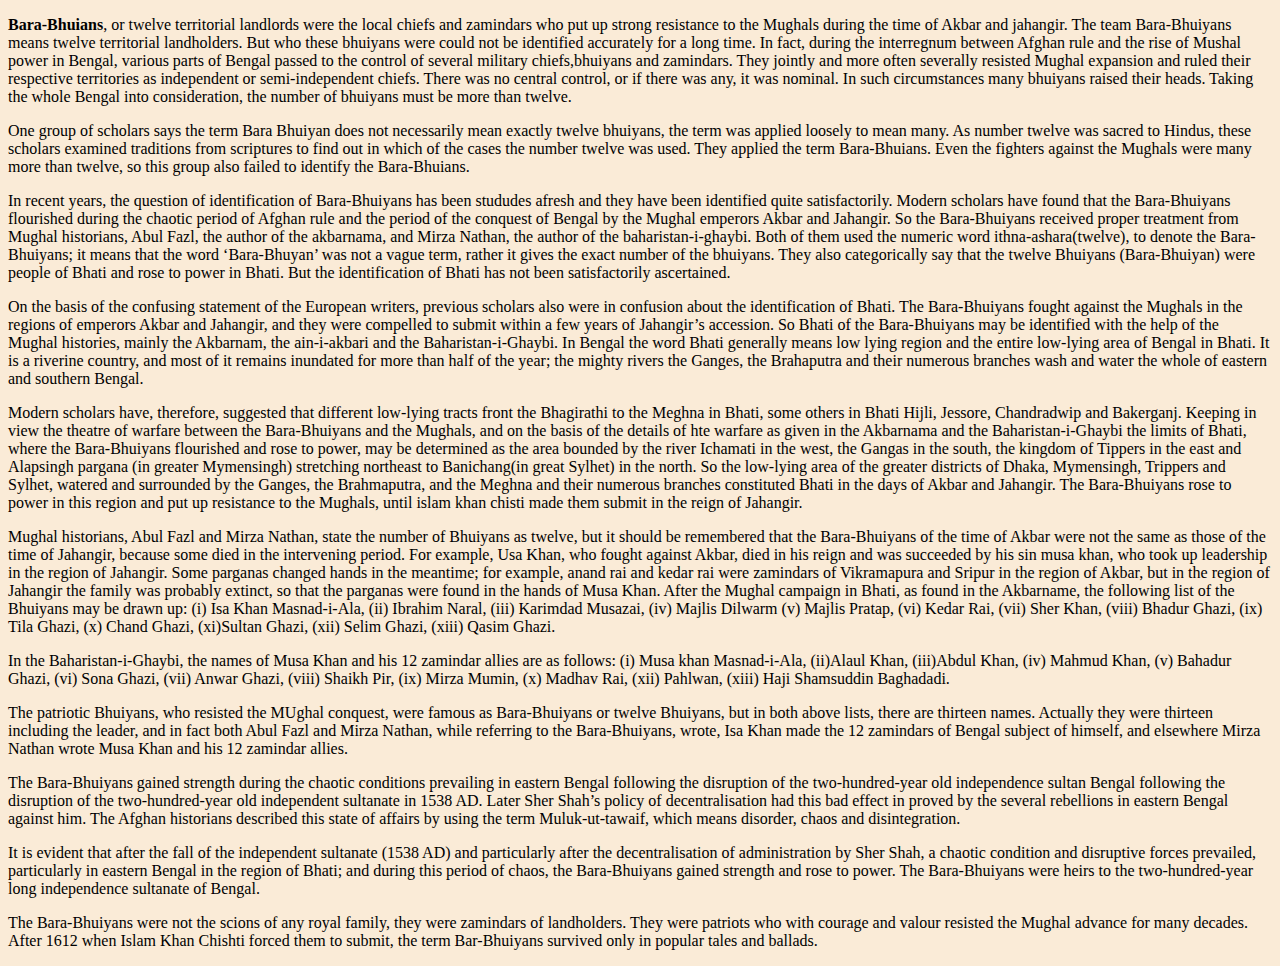
<file: project/html/bara-Bhuiyans.html>
<!DOCTYPE html>
<html lang="en">
<head>
    <meta charset="UTF-8">
    <meta http-equiv="X-UA-Compatible" content="IE=edge">
    <meta name="viewport" content="width=device-width, initial-scale=1.0">
    <title>Bara-Bhuiyans</title>
</head>
<body style="background-color: antiquewhite;">
    <p>
        <b>Bara-Bhuians</b>, or twelve territorial landlords were the local chiefs and zamindars who put up strong resistance to the
        Mughals during the time of Akbar and jahangir. The team Bara-Bhuiyans means twelve territorial landholders. But who
        these bhuiyans were could not be identified accurately for a long time. In fact, during the interregnum between Afghan
        rule and the rise of Mushal power in Bengal, various parts of Bengal passed to the control of several military
        chiefs,bhuiyans and zamindars. They jointly and more often severally resisted Mughal expansion and ruled their
        respective territories as independent or semi-independent chiefs. There was no central control, or if there was any, it
        was nominal. In such circumstances many bhuiyans raised their heads. Taking the whole Bengal into consideration, the
        number of bhuiyans must be more than twelve.
    </p>    
        
        
    <p>    
        One group of scholars says the term Bara Bhuiyan does not necessarily mean exactly twelve bhuiyans, the term was applied
        loosely to mean many. As number twelve was sacred to Hindus, these scholars examined traditions from scriptures to find
        out in which of the cases the number twelve was used. They applied the term Bara-Bhuians. Even the fighters against the
        Mughals were many more than twelve, so this group also failed to identify the Bara-Bhuians.
    </p>
        
    <p>    
        In recent years, the question of identification of Bara-Bhuiyans has been stududes afresh and they have been identified
        quite satisfactorily. Modern scholars have found that the Bara-Bhuiyans flourished during the chaotic period of Afghan
        rule and the period of the conquest of Bengal by the Mughal emperors Akbar and Jahangir. So the Bara-Bhuiyans received
        proper treatment from Mughal historians, Abul Fazl, the author of the akbarnama, and Mirza Nathan, the author of the
        baharistan-i-ghaybi. Both of them used the numeric word ithna-ashara(twelve), to denote the Bara-Bhuiyans; it means that
        the word ‘Bara-Bhuyan’ was not a vague term, rather it gives the exact number of the bhuiyans. They also categorically
        say that the twelve Bhuiyans (Bara-Bhuiyan) were people of Bhati and rose to power in Bhati. But the identification of
        Bhati has not been satisfactorily ascertained.
    </p>    
        
    <p>    
        On the basis of the confusing statement of the European writers, previous scholars also were in confusion about the
        identification of Bhati. The Bara-Bhuiyans fought against the Mughals in the regions of emperors Akbar and Jahangir, and
        they were compelled to submit within a few years of Jahangir’s accession. So Bhati of the Bara-Bhuiyans may be
        identified with the help of the Mughal histories, mainly the Akbarnam, the ain-i-akbari and the Baharistan-i-Ghaybi. In
        Bengal the word Bhati generally means low lying region and the entire low-lying area of Bengal in Bhati. It is a
        riverine country, and most of it remains inundated for more than half of the year; the mighty rivers the Ganges, the
        Brahaputra and their numerous branches wash and water the whole of eastern and southern Bengal.
    </p>    
        
    <p>    
        Modern scholars have, therefore, suggested that different low-lying tracts front the Bhagirathi to the Meghna in Bhati,
        some others in Bhati Hijli, Jessore, Chandradwip and Bakerganj. Keeping in view the theatre of warfare between the
        Bara-Bhuiyans and the Mughals, and on the basis of the details of hte warfare as given in the Akbarnama and the
        Baharistan-i-Ghaybi the limits of Bhati, where the Bara-Bhuiyans flourished and rose to power, may be determined as the
        area bounded by the river Ichamati in the west, the Gangas in the south, the kingdom of Tippers in the east and
        Alapsingh pargana (in greater Mymensingh) stretching northeast to Banichang(in great Sylhet) in the north. So the
        low-lying area of the greater districts of Dhaka, Mymensingh, Trippers and Sylhet, watered and surrounded by the Ganges,
        the Brahmaputra, and the Meghna and their numerous branches constituted Bhati in the days of Akbar and Jahangir. The
        Bara-Bhuiyans rose to power in this region and put up resistance to the Mughals, until islam khan chisti made them
        submit in the reign of Jahangir.
    </p>    
    <p>    
        Mughal historians, Abul Fazl and Mirza Nathan, state the number of Bhuiyans as twelve, but it should be remembered that
        the Bara-Bhuiyans of the time of Akbar were not the same as those of the time of Jahangir, because some died in the
        intervening period. For example, Usa Khan, who fought against Akbar, died in his reign and was succeeded by his sin musa
        khan, who took up leadership in the region of Jahangir. Some parganas changed hands in the meantime; for example, anand
        rai and kedar rai were zamindars of Vikramapura and Sripur in the region of Akbar, but in the region of Jahangir the
        family was probably extinct, so that the parganas were found in the hands of Musa Khan. After the Mughal campaign in
        Bhati, as found in the Akbarname, the following list of the Bhuiyans may be drawn up: (i) Isa Khan Masnad-i-Ala, (ii)
        Ibrahim Naral, (iii) Karimdad Musazai, (iv) Majlis Dilwarm (v) Majlis Pratap, (vi) Kedar Rai, (vii) Sher Khan, (viii)
        Bhadur Ghazi, (ix) Tila Ghazi, (x) Chand Ghazi, (xi)Sultan Ghazi, (xii) Selim Ghazi, (xiii) Qasim Ghazi.
    </p>    
        
     <p>   
        In the Baharistan-i-Ghaybi, the names of Musa Khan and his 12 zamindar allies are as follows: (i) Musa khan
        Masnad-i-Ala, (ii)Alaul Khan, (iii)Abdul Khan, (iv) Mahmud Khan, (v) Bahadur Ghazi, (vi) Sona Ghazi, (vii) Anwar Ghazi,
        (viii) Shaikh Pir, (ix) Mirza Mumin, (x) Madhav Rai, (xii) Pahlwan, (xiii) Haji Shamsuddin Baghadadi.
    </p>    
    <p>    
        The patriotic Bhuiyans, who resisted the MUghal conquest, were famous as Bara-Bhuiyans or twelve Bhuiyans, but in both
        above lists, there are thirteen names. Actually they were thirteen including the leader, and in fact both Abul Fazl and
        Mirza Nathan, while referring to the Bara-Bhuiyans, wrote, Isa Khan made the 12 zamindars of Bengal subject of himself,
        and elsewhere Mirza Nathan wrote Musa Khan and his 12 zamindar allies.
    </p>    
    <p>    
        The Bara-Bhuiyans gained strength during the chaotic conditions prevailing in eastern Bengal following the disruption of
        the two-hundred-year old independence sultan Bengal following the disruption of the two-hundred-year old independent
        sultanate in 1538 AD. Later Sher Shah’s policy of decentralisation had this bad effect in proved by the several
        rebellions in eastern Bengal against him. The Afghan historians described this state of affairs by using the term
        Muluk-ut-tawaif, which means disorder, chaos and disintegration.
    </p>    
    <p>    
        It is evident that after the fall of the independent sultanate (1538 AD) and particularly after the decentralisation of
        administration by Sher Shah, a chaotic condition and disruptive forces prevailed, particularly in eastern Bengal in the
        region of Bhati; and during this period of chaos, the Bara-Bhuiyans gained strength and rose to power. The Bara-Bhuiyans
        were heirs to the two-hundred-year long independence sultanate of Bengal.
    </p>
    <p>    
        The Bara-Bhuiyans were not the scions of any royal family, they were zamindars of landholders. They were patriots who
        with courage and valour resisted the Mughal advance for many decades. After 1612 when Islam Khan Chishti forced them to
        submit, the term Bar-Bhuiyans survived only in popular tales and ballads.

    </p>
</body>
</html>
</file>
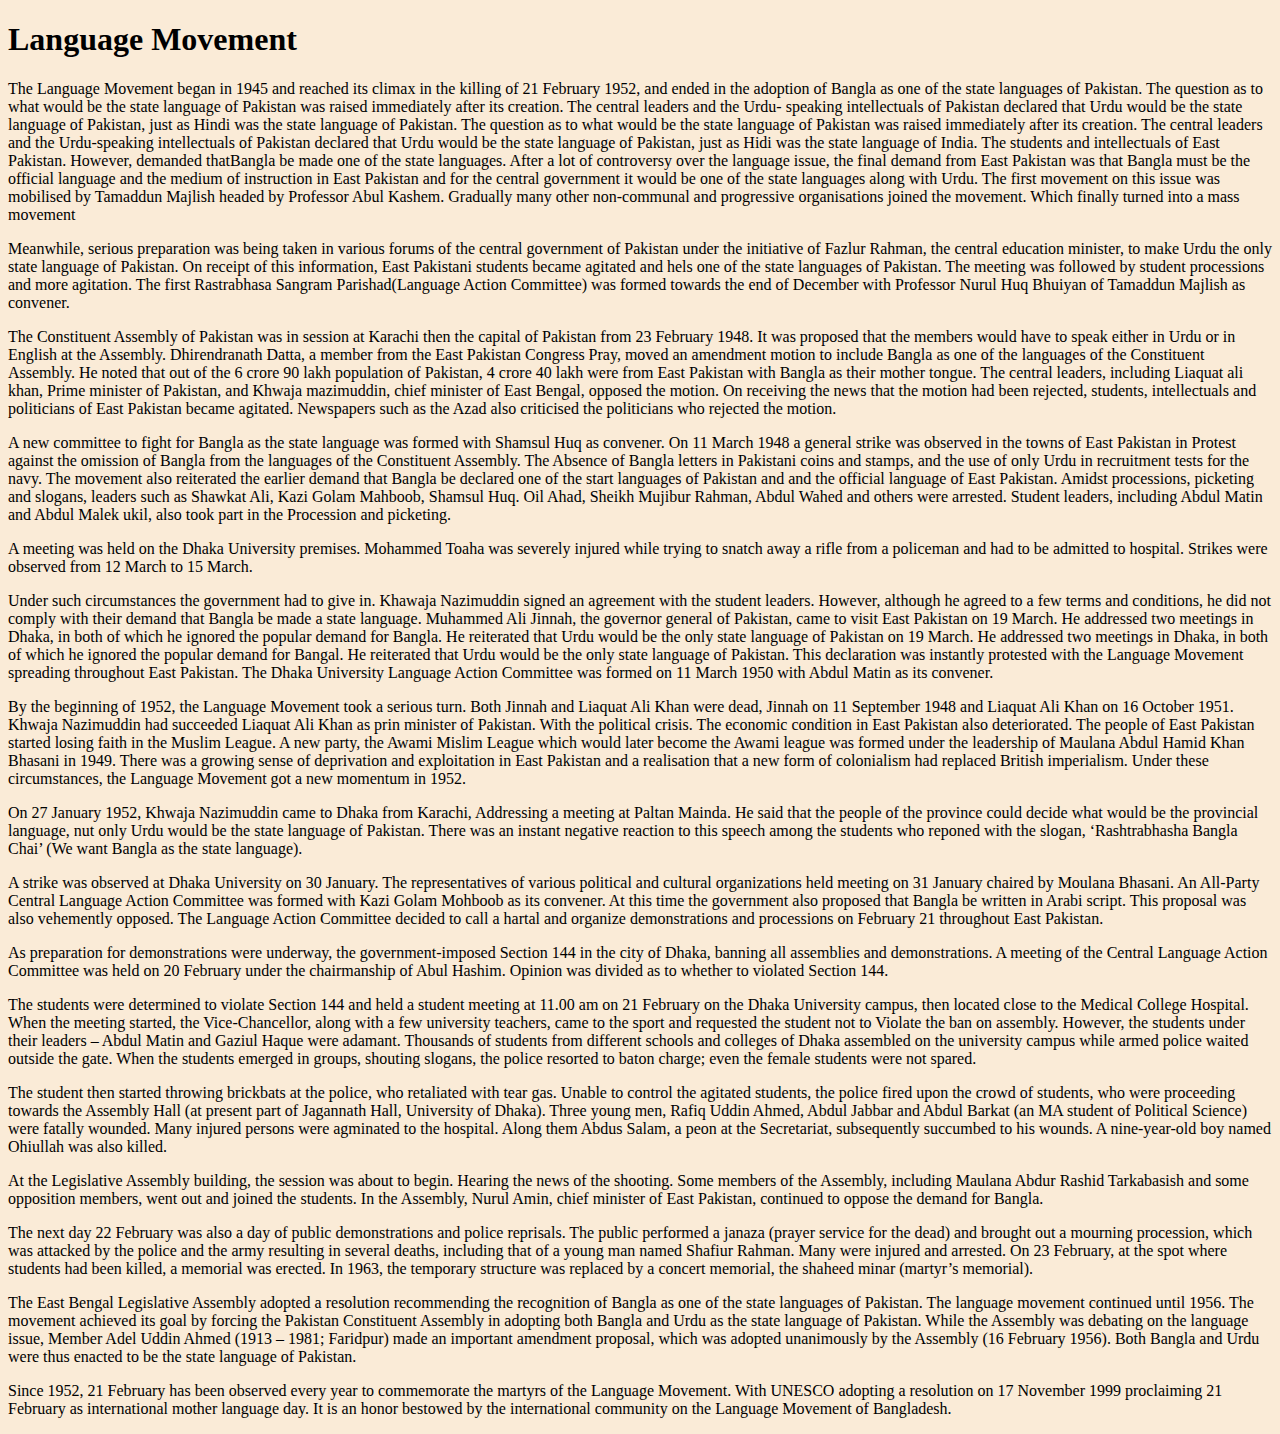
<file: project/html/Language Movement.html>
<!DOCTYPE html>
<html lang="en">
<head>
    <meta charset="UTF-8">
    <meta http-equiv="X-UA-Compatible" content="IE=edge">
    <meta name="viewport" content="width=device-width, initial-scale=1.0">
    <title>Language Movemant</title>
</head>
<body style="background-color: antiquewhite;">
    <h1>Language Movement</h1>
    <p>
        The Language Movement began in 1945 and reached its climax in the killing of 21 February 1952, and ended in the adoption
        of Bangla as one of the state languages of Pakistan. The question as to what would be the state language of Pakistan was
        raised immediately after its creation. The central leaders and the Urdu- speaking intellectuals of Pakistan declared
        that Urdu would be the state language of Pakistan, just as Hindi was the state language of Pakistan. The question as to
        what would be the state language of Pakistan was raised immediately after its creation. The central leaders and the
        Urdu-speaking intellectuals of Pakistan declared that Urdu would be the state language of Pakistan, just as Hidi was the
        state language of India. The students and intellectuals of East Pakistan. However, demanded thatBangla be made one of
        the state languages. After a lot of controversy over the language issue, the final demand from East Pakistan was that
        Bangla must be the official language and the medium of instruction in East Pakistan and for the central government it
        would be one of the state languages along with Urdu. The first movement on this issue was mobilised by Tamaddun Majlish
        headed by Professor Abul Kashem. Gradually many other non-communal and progressive organisations joined the movement.
        Which finally turned into a mass movement
    </p>
    <p>
        Meanwhile, serious preparation was being taken in various forums of the central government of Pakistan under the
        initiative of Fazlur Rahman, the central education minister, to make Urdu the only state language of Pakistan. On
        receipt of this information, East Pakistani students became agitated and hels one of the state languages of Pakistan.
        The meeting was followed by student processions and more agitation. The first Rastrabhasa Sangram Parishad(Language
        Action Committee) was formed towards the end of December with Professor Nurul Huq Bhuiyan of Tamaddun Majlish as
        convener.
    </p>
    <p>
        The Constituent Assembly of Pakistan was in session at Karachi then the capital of Pakistan from 23 February 1948. It
        was proposed that the members would have to speak either in Urdu or in English at the Assembly. Dhirendranath Datta, a
        member from the East Pakistan Congress Pray, moved an amendment motion to include Bangla as one of the languages of the
        Constituent Assembly. He noted that out of the 6 crore 90 lakh population of Pakistan, 4 crore 40 lakh were from East
        Pakistan with Bangla as their mother tongue. The central leaders, including Liaquat ali khan, Prime minister of
        Pakistan, and Khwaja mazimuddin, chief minister of East Bengal, opposed the motion. On receiving the news that the
        motion had been rejected, students, intellectuals and politicians of East Pakistan became agitated. Newspapers such as
        the Azad also criticised the politicians who rejected the motion.
    </p>
    <p>
        A new committee to fight for Bangla as the state language was formed with Shamsul Huq as convener. On 11 March 1948 a
        general strike was observed in the towns of East Pakistan in Protest against the omission of Bangla from the languages
        of the Constituent Assembly. The
        Absence of Bangla letters in Pakistani coins and stamps, and the use of only Urdu in recruitment tests for the navy. The
        movement also reiterated the earlier demand that Bangla be declared one of the start languages of Pakistan and and the
        official language of East Pakistan. Amidst processions, picketing and slogans, leaders such as Shawkat Ali, Kazi Golam
        Mahboob, Shamsul Huq. Oil Ahad, Sheikh Mujibur Rahman, Abdul Wahed and others were arrested. Student leaders, including
        Abdul Matin and Abdul Malek ukil, also took part in the Procession and picketing.
    </p>
    <p>
        A meeting was held on the Dhaka University premises. Mohammed Toaha was severely injured while trying to snatch away a
        rifle from a policeman and had to be admitted to hospital. Strikes were observed from 12 March to 15 March.
    </p>
    <p>
        Under such circumstances the government had to give in. Khawaja Nazimuddin signed an agreement with the student leaders.
        However, although he agreed to a few terms and conditions, he did not comply with their demand that Bangla be made a
        state language. Muhammed Ali Jinnah, the governor general of Pakistan, came to visit East Pakistan on 19 March. He
        addressed two meetings in Dhaka, in both of which he ignored the popular demand for Bangla. He reiterated that Urdu
        would be the only state language of Pakistan on 19 March. He addressed two meetings in Dhaka, in both of which he
        ignored the popular demand for Bangal. He reiterated that Urdu would be the only state language of Pakistan. This
        declaration was instantly protested with the Language Movement spreading throughout East Pakistan. The Dhaka University
        Language Action Committee was formed on 11 March 1950 with Abdul Matin as its convener.
    </p>
    <p>
        By the beginning of 1952, the Language Movement took a serious turn. Both Jinnah and Liaquat Ali Khan were dead, Jinnah
        on 11 September 1948 and Liaquat Ali Khan on 16 October 1951. Khwaja Nazimuddin had succeeded Liaquat Ali Khan as prin
        minister of Pakistan. With the political crisis. The economic condition in East Pakistan also deteriorated. The people
        of East Pakistan started losing faith in the Muslim League. A new party, the Awami Mislim League which would later
        become the Awami league was formed under the leadership of Maulana Abdul Hamid Khan Bhasani in 1949. There was a growing
        sense of deprivation and exploitation in East Pakistan and a realisation that a new form of colonialism had replaced
        British imperialism. Under these circumstances, the Language Movement got a new momentum in 1952.
    </p>
    <p>
        On 27 January 1952, Khwaja Nazimuddin came to Dhaka from Karachi, Addressing a meeting at Paltan Mainda. He said that
        the people of the province could decide what would be the provincial language, nut only Urdu would be the state language
        of Pakistan. There was an instant negative reaction to this speech among the students who reponed with the slogan,
        ‘Rashtrabhasha Bangla Chai’ (We want Bangla as the state language).
    </p>
    <p>
        A strike was observed at Dhaka University on 30 January. The representatives of various political and cultural
        organizations held meeting on 31 January chaired by Moulana Bhasani. An All-Party Central Language Action Committee was
        formed with Kazi Golam Mohboob as its convener. At this time the government also proposed that Bangla be written in
        Arabi script. This proposal was also vehemently opposed. The Language Action Committee decided to call a hartal and
        organize demonstrations and processions on February 21 throughout East Pakistan.
    </p>
    <p>
        As preparation for demonstrations were underway, the government-imposed Section 144 in the city of Dhaka, banning all
        assemblies and demonstrations. A meeting of the Central Language Action Committee was held on 20 February under the
        chairmanship of Abul Hashim. Opinion was divided as to whether to violated Section 144.
    </p>
    <p>
        The students were determined to violate Section 144 and held a student meeting at 11.00 am on 21 February on the Dhaka
        University campus, then located close to the Medical College Hospital. When the meeting started, the Vice-Chancellor,
        along with a few university teachers, came to the sport and requested the student not to Violate the ban on assembly.
        However, the students under their leaders – Abdul Matin and Gaziul Haque were adamant. Thousands of students from
        different schools and colleges of Dhaka assembled on the university campus while armed police waited outside the gate.
        When the students emerged in groups, shouting slogans, the police resorted to baton charge; even the female students
        were not spared.
    </p>
    <p>
        The student then started throwing brickbats at the police, who retaliated with tear gas. Unable to control the agitated
        students, the police fired upon the crowd of students, who were proceeding towards the Assembly Hall (at present part of
        Jagannath Hall, University of Dhaka). Three young men, Rafiq Uddin Ahmed, Abdul Jabbar and Abdul Barkat (an MA student
        of Political Science) were fatally wounded. Many injured persons were agminated to the hospital. Along them Abdus Salam,
        a peon at the Secretariat, subsequently succumbed to his wounds. A nine-year-old boy named Ohiullah was also killed.
    </p>
    <p>
        At the Legislative Assembly building, the session was about to begin. Hearing the news of the shooting. Some members of
        the Assembly, including Maulana Abdur Rashid Tarkabasish and some opposition members, went out and joined the students.
        In the Assembly, Nurul Amin, chief minister of East Pakistan, continued to oppose the demand for Bangla.
    </p>
    <p>
        The next day 22 February was also a day of public demonstrations and police reprisals. The public performed a janaza
        (prayer service for the dead) and brought out a mourning procession, which was attacked by the police and the army
        resulting in several deaths, including that of a young man named Shafiur Rahman. Many were injured and arrested. On 23
        February, at the spot where students had been killed, a memorial was erected. In 1963, the temporary structure was
        replaced by a concert memorial, the shaheed minar (martyr’s memorial).
    </p>
    <p>
        The East Bengal Legislative Assembly adopted a resolution recommending the recognition of Bangla as one of the state
        languages of Pakistan. The language movement continued until 1956. The movement achieved its goal by forcing the
        Pakistan Constituent Assembly in adopting both Bangla and Urdu as the state language of Pakistan. While the Assembly was
        debating on the language issue, Member Adel Uddin Ahmed (1913 – 1981; Faridpur) made an important amendment proposal,
        which was adopted unanimously by the Assembly (16 February 1956). Both Bangla and Urdu were thus enacted to be the state
        language of Pakistan.
    </p>
    <p>
        Since 1952, 21 February has been observed every year to commemorate the martyrs of the Language Movement. With UNESCO
        adopting a resolution on 17 November 1999 proclaiming 21 February as international mother language day. It is an honor
        bestowed by the international community on the Language Movement of Bangladesh.
    </p>
</body>
</html>
</file>
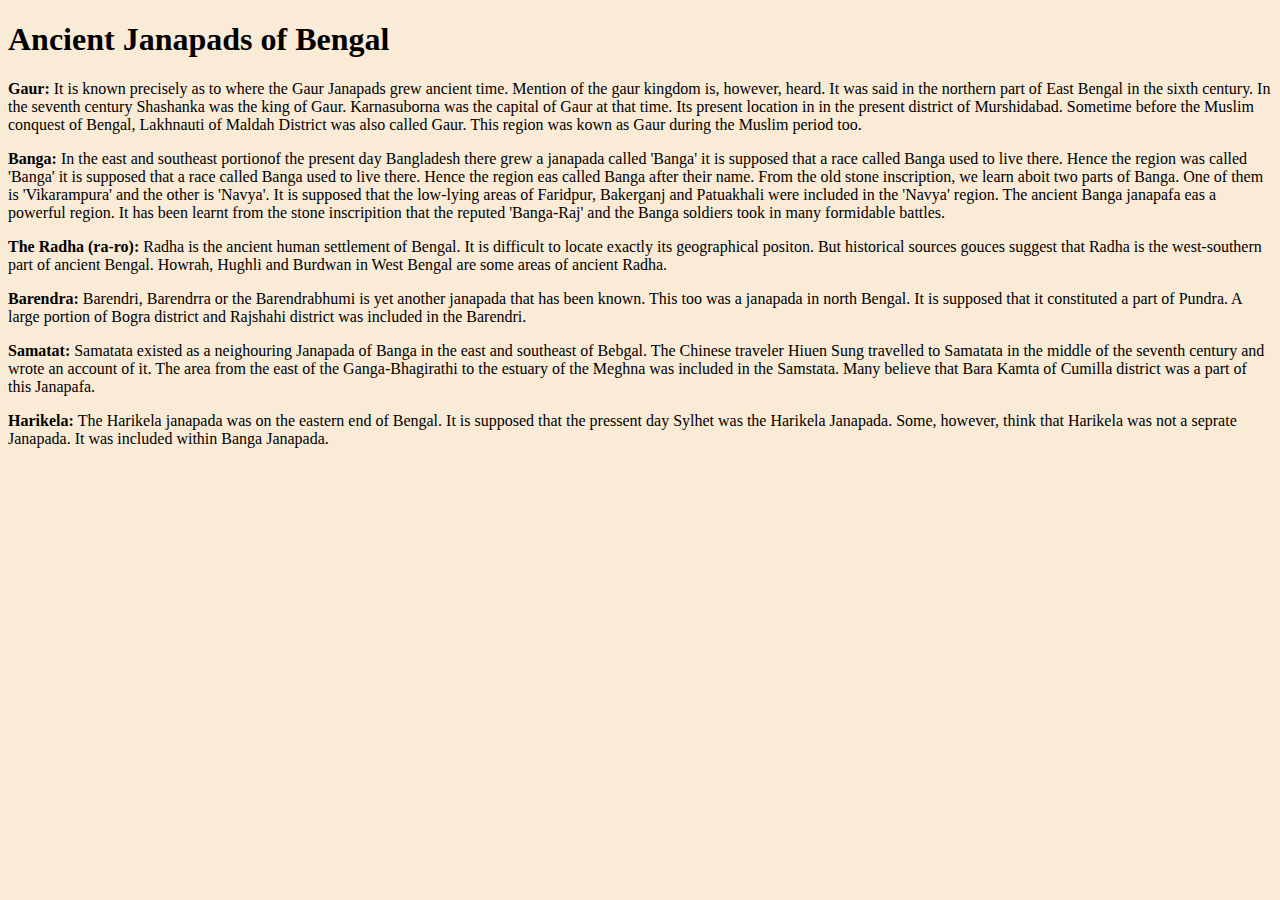
<file: project/html/Political Geography.html>
<!DOCTYPE html>
<html lang="en">
<head>
    <meta charset="UTF-8">
    <meta http-equiv="X-UA-Compatible" content="IE=edge">
    <meta name="viewport" content="width=device-width, initial-scale=1.0">
    <title>Anciant Janapads of Bengladesh</title>
</head>
<body style="background-color: antiquewhite;">
    <h1>Ancient Janapads of Bengal</h1>
    <p><b>Gaur: </b> It is known precisely as to where the Gaur Janapads grew ancient time. Mention of the gaur kingdom is, however, heard. It was said in the northern part of East Bengal in the sixth century. In the seventh century Shashanka was the king of Gaur. Karnasuborna was the capital of Gaur at that time. Its present location in in the present district of Murshidabad. Sometime before the Muslim conquest of Bengal, Lakhnauti of Maldah District was also called Gaur. This region was kown as Gaur during the Muslim period too.</p>
    <p><b>Banga: </b>In the east and southeast portionof the present day Bangladesh there grew a janapada called 'Banga' it is supposed that a race called Banga used to live there. Hence the region was called 'Banga' it is supposed that a race called Banga used to live there. Hence the region eas called Banga after their name. From the old stone inscription, we learn aboit two parts of Banga. One of them is 'Vikarampura' and the other is 'Navya'. It is supposed that the low-lying areas of Faridpur, Bakerganj and Patuakhali were included in the 'Navya' region. The ancient Banga janapafa eas a powerful region. It has been learnt from the stone inscripition that the reputed 'Banga-Raj' and the Banga soldiers took in many formidable battles.</p>
    <p><b>The Radha (ra-ro): </b>Radha is the ancient human settlement of Bengal. It is difficult to locate exactly its geographical positon. But historical sources gouces suggest that Radha is the west-southern part of ancient Bengal. Howrah, Hughli and Burdwan in West Bengal are some areas of ancient Radha.</p>
    <p><b>Barendra: </b>Barendri, Barendrra or the Barendrabhumi is yet another janapada that has been known. This too was a janapada in north Bengal. It is supposed that it constituted a part of Pundra. A large portion of Bogra district and Rajshahi district was included in the Barendri.</p>
    <p><b>Samatat: </b>Samatata existed as a neighouring Janapada of Banga in the east and southeast of Bebgal. The Chinese traveler Hiuen Sung travelled to Samatata in the middle of the seventh century and wrote an account of it. The area from the east of the Ganga-Bhagirathi to the estuary of the Meghna was included in the Samstata. Many believe that Bara Kamta of Cumilla district was a part of this Janapafa.</p>
    <p><b>Harikela: </b>The Harikela janapada was on the eastern end of Bengal. It is supposed that the pressent day Sylhet was the Harikela Janapada. Some, however, think that Harikela was not a seprate Janapada. It was included within Banga Janapada.</p>
</body>
</html>
</file>
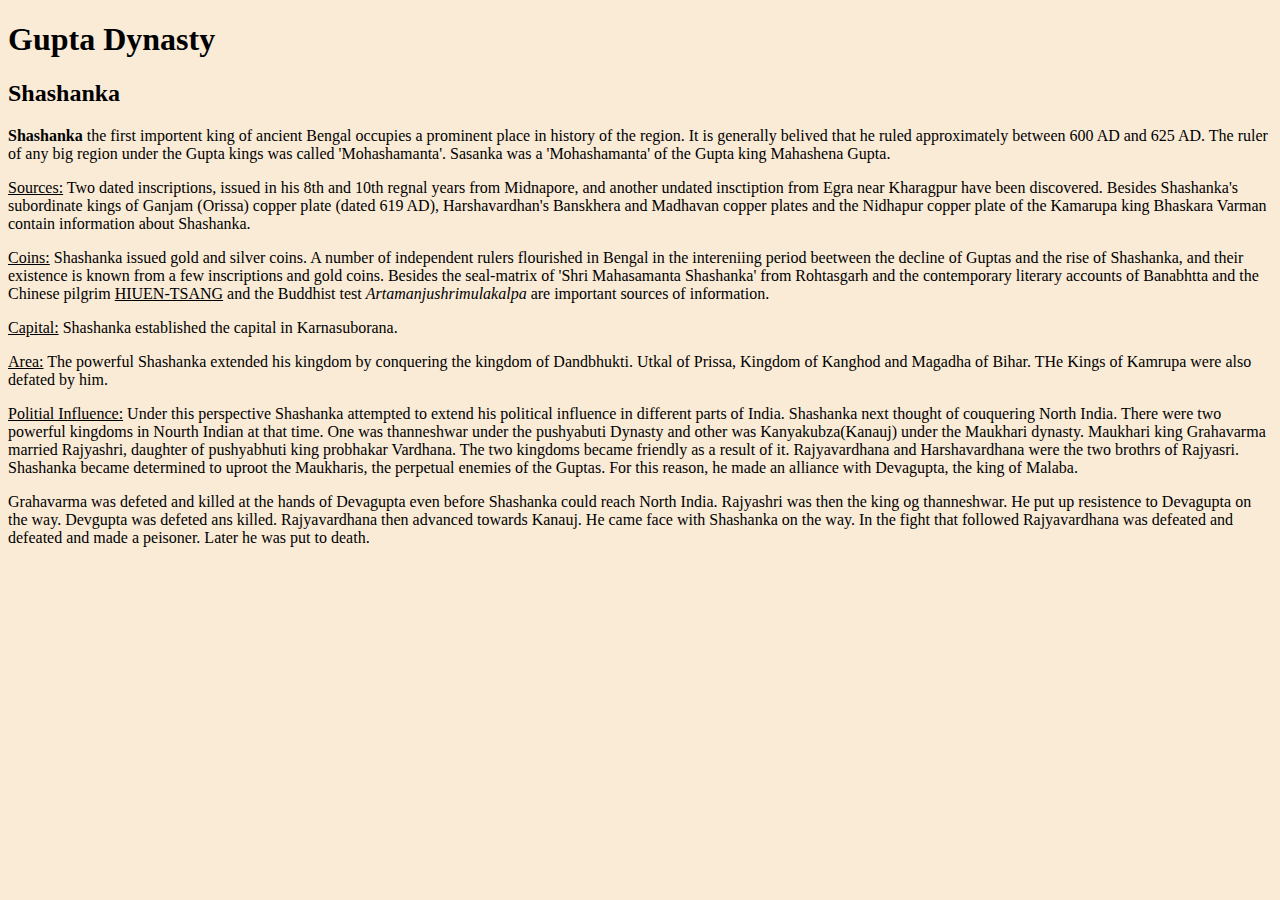
<file: project/html/shashanka.html>
<!DOCTYPE html>
<html lang="en">
<head>
    <meta charset="UTF-8">
    <meta http-equiv="X-UA-Compatible" content="IE=edge">
    <meta name="viewport" content="width=device-width, initial-scale=1.0">
    <title>Shashanka</title>
</head>
<body style="background-color: antiquewhite;">
    <h1>Gupta Dynasty</h1>
    <h2>Shashanka</h2>
    <p><b>Shashanka </b>the first importent king of ancient Bengal occupies a prominent place in history of the region. It is generally belived that he ruled approximately between 600 AD and 625 AD. The ruler of any big region under the Gupta kings was called 'Mohashamanta'. Sasanka was a 'Mohashamanta' of the Gupta king Mahashena Gupta.</p>
    <p><u>Sources:</u> Two dated inscriptions, issued in his 8th and 10th regnal years from Midnapore, and another undated insctiption from Egra near Kharagpur have been discovered. Besides Shashanka's subordinate kings of Ganjam (Orissa) copper plate (dated 619 AD), Harshavardhan's Banskhera and Madhavan copper plates and the Nidhapur copper plate of the Kamarupa king Bhaskara Varman contain information about Shashanka.</p>
    <p><u>Coins:</u> Shashanka issued gold and silver coins. A number of independent rulers flourished in Bengal in the intereniing period beetween the decline of Guptas and the rise of Shashanka, and their existence is known from a few inscriptions and gold coins. Besides the seal-matrix of 'Shri Mahasamanta Shashanka' from Rohtasgarh and the contemporary literary accounts of Banabhtta and the Chinese pilgrim <u>HIUEN-TSANG</u> and the Buddhist test <em>Artamanjushrimulakalpa</em> are important sources of information.</p>
    <p><u>Capital:</u> Shashanka established the capital in Karnasuborana.</p>
    <p><u>Area:</u> The powerful Shashanka extended his kingdom by conquering the kingdom of Dandbhukti. Utkal of Prissa, Kingdom of Kanghod and Magadha of Bihar. THe Kings of Kamrupa were also defated by him.</p>
    <p><u>Politial Influence:</u> Under this perspective Shashanka attempted to extend his political influence in different parts of India. Shashanka next thought of couquering North India. There were two powerful kingdoms in Nourth Indian at that time. One was thanneshwar under the pushyabuti  Dynasty and other was Kanyakubza(Kanauj) under the Maukhari dynasty. Maukhari king Grahavarma married Rajyashri, daughter of pushyabhuti king probhakar Vardhana. The two kingdoms became friendly as a result of it. Rajyavardhana and Harshavardhana were the two brothrs of Rajyasri. Shashanka became determined to uproot the Maukharis, the perpetual enemies of the Guptas. For this reason, he made an alliance with Devagupta, the king of Malaba.</p>
    <p>Grahavarma was defeted and killed at the hands of Devagupta even before Shashanka could reach North India. Rajyashri was then the king og thanneshwar. He put up resistence to Devagupta on the way. Devgupta was defeted ans killed. Rajyavardhana then advanced towards Kanauj. He came face with Shashanka on the way. In the fight that followed Rajyavardhana was defeated and defeated and made a peisoner. Later he was put to death. </p>

</body>
</html>
</file>
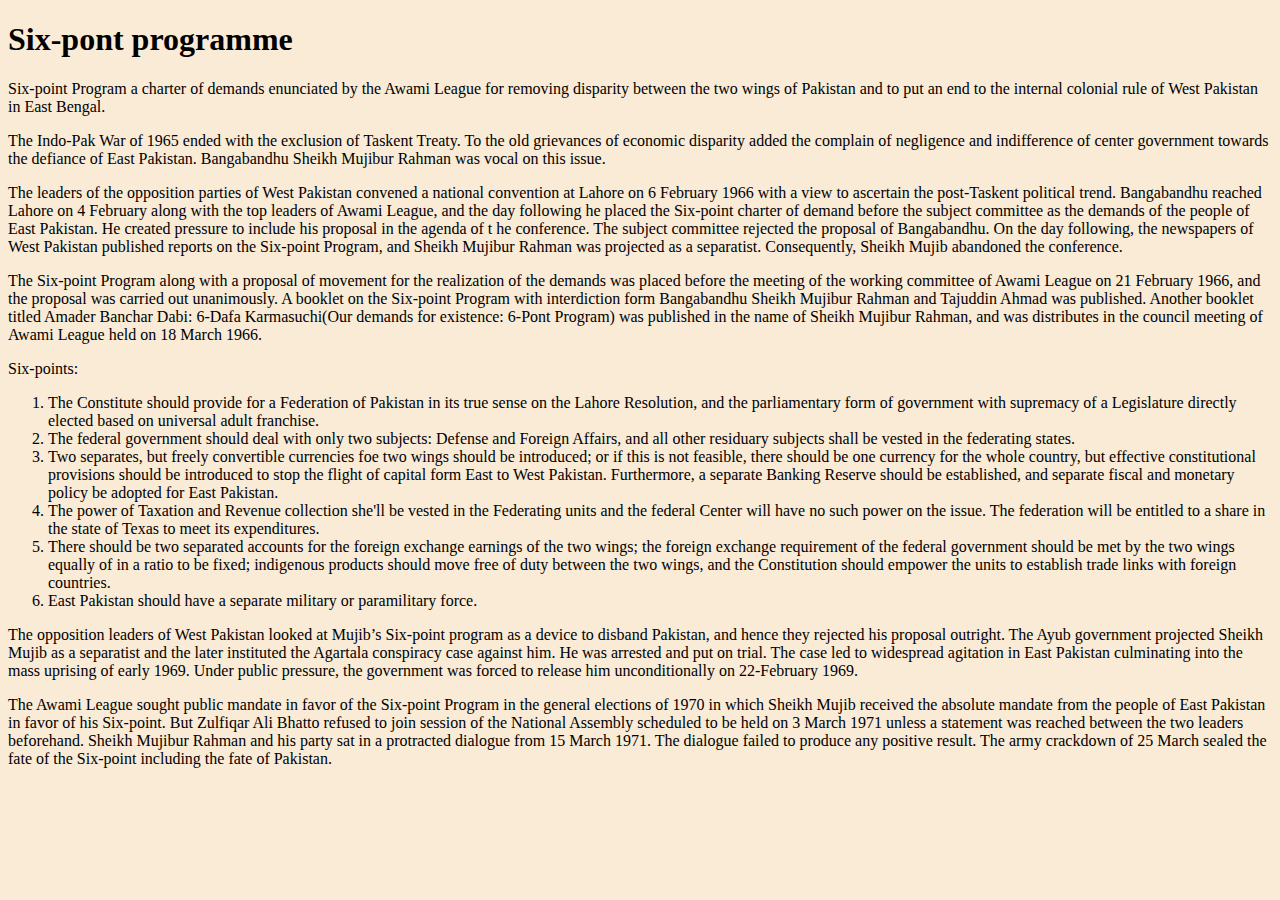
<file: project/html/six-point progran.html>
<!DOCTYPE html>
<html lang="en">
<head>
    <meta charset="UTF-8">
    <meta http-equiv="X-UA-Compatible" content="IE=edge">
    <meta name="viewport" content="width=device-width, initial-scale=1.0">
    <title>Six-point programme</title>
</head>
<body style="background-color: antiquewhite;">
    <h1>Six-pont programme</h1>
    <p>
        Six-point Program a charter of demands enunciated by the Awami League for removing disparity between the two wings of
        Pakistan and to put an end to the internal colonial rule of West Pakistan in East Bengal.
    </p>
    <p>
        The Indo-Pak War of 1965 ended with the exclusion of Taskent Treaty. To the old grievances of economic disparity added
        the complain of negligence and indifference of center government towards the defiance of East Pakistan. Bangabandhu
        Sheikh Mujibur Rahman was vocal on this issue.
    </p>
    <p>
        The leaders of the opposition parties of West Pakistan convened a national convention at Lahore on 6 February 1966 with
        a view to ascertain the post-Taskent political trend. Bangabandhu reached Lahore on 4 February along with the top
        leaders of Awami League, and the day following he placed the Six-point charter of demand before the subject committee as
        the demands of the people of East Pakistan. He created pressure to include his proposal in the agenda of t he
        conference. The subject committee rejected the proposal of Bangabandhu. On the day following, the newspapers of West
        Pakistan published reports on the Six-point Program, and Sheikh Mujibur Rahman was projected as a separatist.
        Consequently, Sheikh Mujib abandoned the conference.
    </p>
    <p>
        The Six-point Program along with a proposal of movement for the realization of the demands was placed before the meeting
        of the working committee of Awami League on 21 February 1966, and the proposal was carried out unanimously. A booklet on
        the Six-point Program with interdiction form Bangabandhu Sheikh Mujibur Rahman and Tajuddin Ahmad was published. Another
        booklet titled Amader Banchar Dabi: 6-Dafa Karmasuchi(Our demands for existence: 6-Pont Program) was published in the
        name of Sheikh Mujibur Rahman, and was distributes in the council meeting of Awami League held on 18 March 1966.
    </p>
    <p>
        Six-points:
        <ol>
            <li>
                The Constitute should provide for a Federation of Pakistan in its true sense on the Lahore Resolution, and the
                parliamentary form of government with supremacy of a Legislature directly elected based on universal adult franchise.
            </li>
            <li>
                The federal government should deal with only two subjects: Defense and Foreign Affairs, and all other residuary
                subjects shall be vested in the federating states.
            </li>
            <li>
                Two separates, but freely convertible currencies foe two wings should be introduced; or if this is not feasible,
                there should be one currency for the whole country, but effective constitutional provisions should be introduced to stop
                the flight of capital form East to West Pakistan. Furthermore, a separate Banking Reserve should be established, and
                separate fiscal and monetary policy be adopted for East Pakistan.
            </li>
            <li>
                The power of Taxation and Revenue collection she'll be vested in the Federating units and the federal Center will
                have no such power on the issue. The federation will be entitled to a share in the state of Texas to meet its
                expenditures.
            </li>
            <li>
                There should be two separated accounts for the foreign exchange earnings of the two wings; the foreign exchange
                requirement of the federal government should be met by the two wings equally of in a ratio to be fixed; indigenous
                products should move free of duty between the two wings, and the Constitution should empower the units to establish
                trade links with foreign countries.
            </li>
            <li>
                East Pakistan should have a separate military or paramilitary force.
            </li>
        </ol>
    </p>
    <p>
        The opposition leaders of West Pakistan looked at Mujib’s Six-point program as a device to disband Pakistan, and hence
        they rejected his proposal outright. The Ayub government projected Sheikh Mujib as a separatist and the later instituted
        the Agartala conspiracy case against him. He was arrested and put on trial. The case led to widespread agitation in East
        Pakistan culminating into the mass uprising of early 1969. Under public pressure, the government was forced to release
        him unconditionally on 22-February 1969.
    </p>
    <p>
        The Awami League sought public mandate in favor of the Six-point Program in the general elections of 1970 in which
        Sheikh Mujib received the absolute mandate from the people of East Pakistan in favor of his Six-point. But Zulfiqar Ali
        Bhatto refused to join session of the National Assembly scheduled to be held on 3 March 1971 unless a statement was
        reached between the two leaders beforehand. Sheikh Mujibur Rahman and his party sat in a protracted dialogue from 15
        March 1971. The dialogue failed to produce any positive result. The army crackdown of 25 March sealed the fate of the
        Six-point including the fate of Pakistan.

    </p>
</body>
</html>
</file>
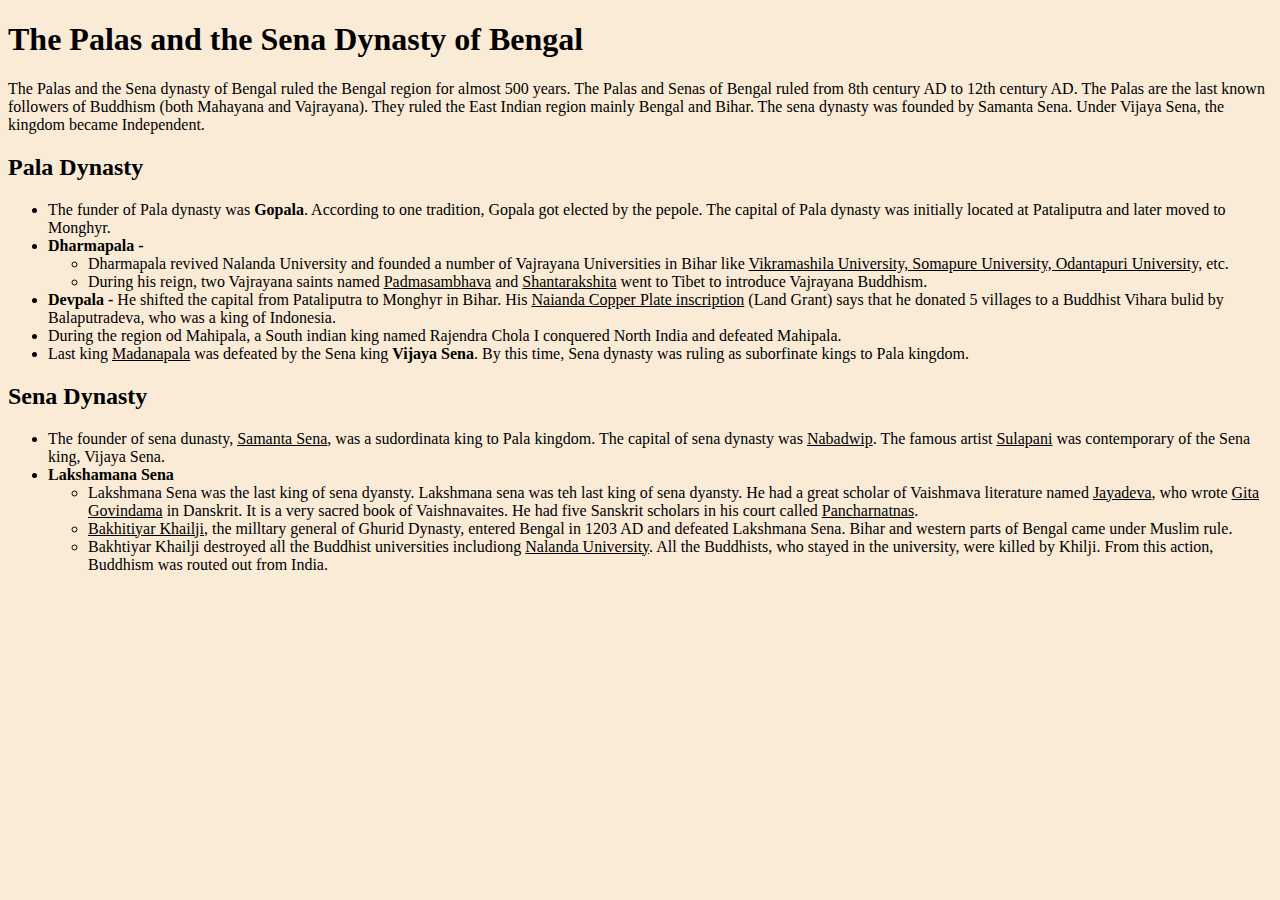
<file: project/html/The Palas and the Senas.html>
<!DOCTYPE html>
<html lang="en">
<head>
    <meta charset="UTF-8">
    <meta http-equiv="X-UA-Compatible" content="IE=edge">
    <meta name="viewport" content="width=device-width, initial-scale=1.0">
    <title>The Palas and the Senas</title>
</head>
<body style="background-color: antiquewhite;">
    <h1>The Palas and the Sena Dynasty of Bengal</h1>
    <p>The Palas and the Sena dynasty of Bengal ruled the Bengal region for almost 500 years. The Palas and Senas of
    Bengal ruled from 8th century AD to 12th century AD. The Palas are the last known followers of Buddhism (both Mahayana and Vajrayana). They ruled the East Indian region mainly Bengal and Bihar. The sena dynasty was founded by Samanta Sena. Under Vijaya Sena, the kingdom became Independent.
    </p>
    <h2>Pala Dynasty</h2>
    <ul>
        <li>
            The funder of Pala dynasty was <b>Gopala</b>. According to one tradition, Gopala got elected by the pepole. The capital of Pala dynasty was initially located at Pataliputra and later moved to Monghyr.
        </li>
        <li><b>Dharmapala -</b>
            <ul>
                <li>
                    Dharmapala revived Nalanda University and founded a number of Vajrayana Universities in Bihar like <u>Vikramashila University, Somapure University, Odantapuri University,</u> etc.
                </li>
                <li>
                    During his reign, two Vajrayana saints named <u>Padmasambhava</u> and <u>Shantarakshita</u> went to Tibet to introduce Vajrayana Buddhism.
                </li>
            </ul>
        </li>
        <li>
            <b>Devpala - </b>He shifted the capital from Pataliputra to Monghyr in Bihar. His <u>Naianda Copper Plate inscription</u> (Land Grant) says that he donated 5 villages to a Buddhist Vihara bulid by Balaputradeva, who was a king of Indonesia.
        </li>
        <li>
            During the region od Mahipala, a South indian king named Rajendra Chola I conquered North India and defeated Mahipala.
        </li>
        <li>
            Last king <u>Madanapala</u> was defeated by the Sena king <b>Vijaya Sena</b>. By this time, Sena dynasty was ruling as suborfinate kings to Pala kingdom.
        </li>
    </ul>
    <h2>Sena Dynasty</h2>
    <ul>
        <li>
            The founder of sena dunasty, <u>Samanta Sena</u>, was a sudordinata king to Pala kingdom. The capital of sena dynasty was <u>Nabadwip</u>. The famous artist <u>Sulapani</u> was contemporary of the Sena king, Vijaya Sena.
        </li>
        <li>
            <b>Lakshamana Sena</b>
            <ul>
                <li>
                    Lakshmana Sena was the last king of sena dyansty. Lakshmana sena was teh last king of sena dyansty. He had a great scholar of Vaishmava literature named <u>Jayadeva</u>, who wrote <u>Gita Govindama</u> in Danskrit. It is a very sacred book of Vaishnavaites. He had five Sanskrit scholars in his court called <u>Pancharnatnas</u>.
                </li>
                <li>
                    <u>Bakhitiyar Khailji</u>, the milltary general of Ghurid Dynasty, entered Bengal in 1203 AD and defeated Lakshmana Sena. Bihar and western parts of Bengal came under Muslim rule.
                </li>
                <li>
                    Bakhtiyar Khailji destroyed all the Buddhist universities includiong <u>Nalanda University</u>. All the Buddhists, who stayed in the university, were killed by Khilji. From this action, Buddhism was routed out from India.
                </li>
            </ul>
        </li>
    </ul>
</body>
</html>
</file>
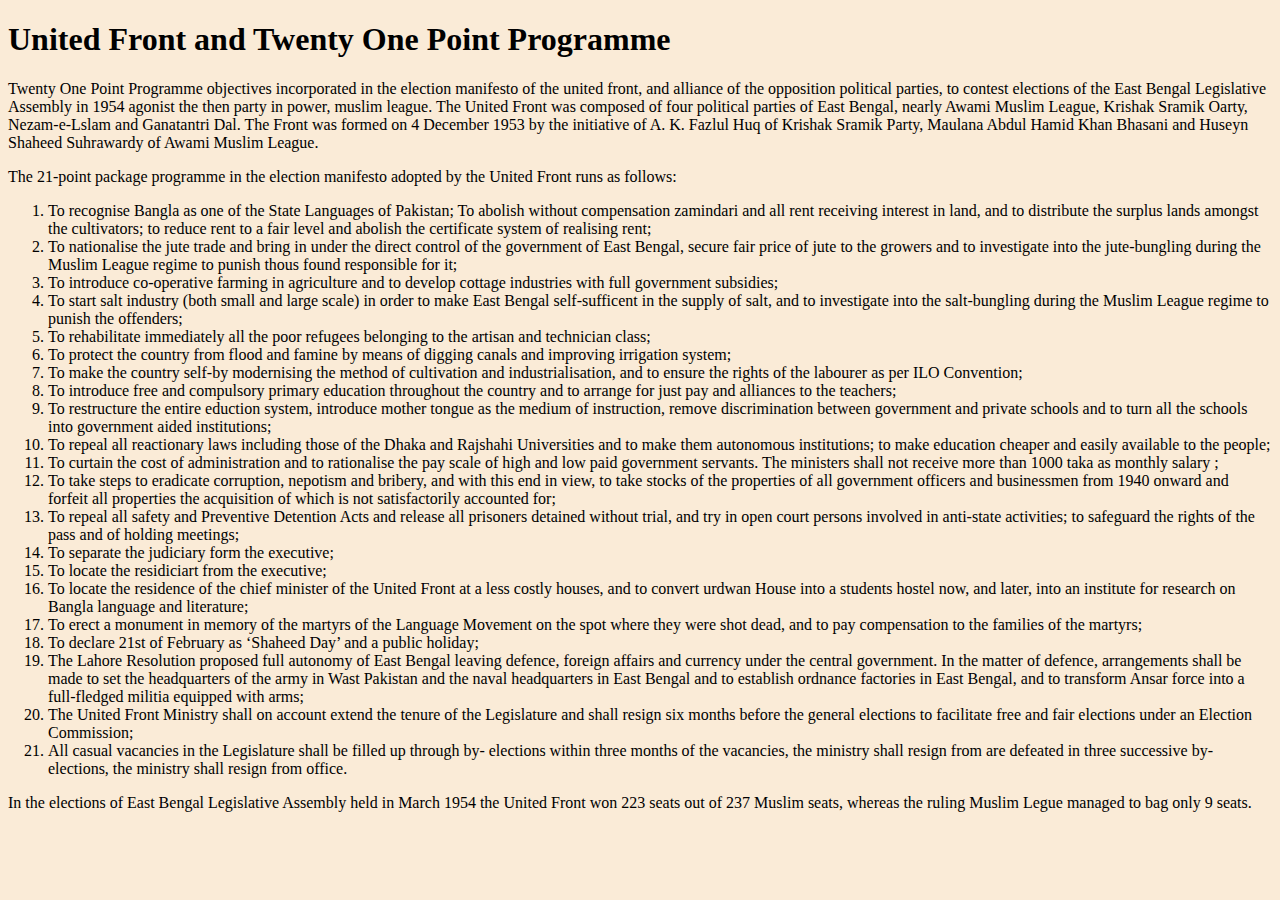
<file: project/html/united front & twenty one point programme.html>
<!DOCTYPE html>
<html lang="en">
<head>
    <meta charset="UTF-8">
    <meta http-equiv="X-UA-Compatible" content="IE=edge">
    <meta name="viewport" content="width=device-width, initial-scale=1.0">
    <title>united front & twenty one point programme</title>
</head>
<body style="background-color: antiquewhite;">
    <h1>United Front and Twenty One Point Programme</h1>
    <p>
        Twenty One Point Programme objectives incorporated in the election manifesto of the united front, and alliance of the
        opposition political parties, to contest elections of the East Bengal Legislative Assembly in 1954 agonist the then
        party in power, muslim league. The United Front was composed of four political parties of East Bengal, nearly Awami
        Muslim League, Krishak Sramik Oarty, Nezam-e-Lslam and Ganatantri Dal. The Front was formed on 4 December 1953 by the
        initiative of A. K. Fazlul Huq of Krishak Sramik Party, Maulana Abdul Hamid Khan Bhasani and Huseyn Shaheed Suhrawardy
        of Awami Muslim League.
    </p>
    <p>
        The 21-point package programme in the election manifesto adopted by the United Front runs as follows:
        <ol>
            <li>
                To recognise Bangla as one of the State Languages of Pakistan;
                To abolish without compensation zamindari and all rent receiving interest in land, and to distribute the surplus lands
                amongst the cultivators; to reduce rent to a fair level and abolish the certificate system of realising rent;
            </li>
            <li>
                To nationalise the jute trade and bring in under the direct control of the government of East Bengal, secure fair price
                of jute to the growers and to investigate into the jute-bungling during the Muslim League regime to punish thous found
                responsible for it;
            </li>
            <li>
                To introduce co-operative farming in agriculture and to develop cottage industries with full government subsidies;
            </li>
            <li>
                To start salt industry (both small and large scale) in order to make East Bengal self-sufficent in the supply of salt,
                and to investigate into the salt-bungling during the Muslim League regime to punish the offenders;
            </li>
            <li>
                To rehabilitate immediately all the poor refugees belonging to the artisan and technician class;
            </li>
            <li>
                To protect the country from flood and famine by means of digging canals and improving irrigation system;
            </li>
            <li>
                To make the country self-by modernising the method of cultivation and industrialisation, and to ensure the rights of the
                labourer as per ILO Convention;
            </li>
            <li>
                To introduce free and compulsory primary education throughout the country and to arrange for just pay and alliances to
                the teachers;
            </li>
            <li>
                To restructure the entire eduction system, introduce mother tongue as the medium of instruction, remove discrimination
                between government and private schools and to turn all the schools into government aided institutions;
            </li>
            <li>
                To repeal all reactionary laws including those of the Dhaka and Rajshahi Universities and to make them autonomous
                institutions; to make education cheaper and easily available to the people;
            </li>
            <li>
                To curtain the cost of administration and to rationalise the pay scale of high and low paid government servants. The
                ministers shall not receive more than 1000 taka as monthly salary ;
            </li>
            <li>
                To take steps to eradicate corruption, nepotism and bribery, and with this end in view, to take stocks of the properties
                of all government officers and businessmen from 1940 onward and forfeit all properties the acquisition of which is not
                satisfactorily accounted for;
            </li>
            <li>
                To repeal all safety and Preventive Detention Acts and release all prisoners detained without trial, and try in open
                court persons involved in anti-state activities; to safeguard the rights of the pass and of holding meetings;
            </li>
            <li>
                To separate the judiciary form the executive;
            </li>
            <li>
                To locate the residiciart from the executive;
            </li>
            <li>
                To locate the residence of the chief minister of the United Front at a less costly houses, and to convert urdwan House
                into a students hostel now, and later, into an institute for research on Bangla language and literature;
            </li>
            <li>
                To erect a monument in memory of the martyrs of the Language Movement on the spot where they were shot dead, and to pay
                compensation to the families of the martyrs;
            </li>
            <li>
                To declare 21st of February as ‘Shaheed Day’ and a public holiday;
            </li>
            <li>
                The Lahore Resolution proposed full autonomy of East Bengal leaving defence, foreign affairs and currency under the
                central government. In the matter of defence, arrangements shall be made to set the headquarters of the army in Wast
                Pakistan and the naval headquarters in East Bengal and to establish ordnance factories in East Bengal, and to transform
                Ansar force into a full-fledged militia equipped with arms;
            </li>
            <li>
                The United Front Ministry shall on account extend the tenure of the Legislature and shall resign six months before the
                general elections to facilitate free and fair elections under an Election Commission;
            </li>
            <li>
                All casual vacancies in the Legislature shall be filled up through by- elections within three months of the vacancies,
                the ministry shall resign from are defeated in three successive by-elections, the ministry shall resign from office.
            </li>
        </ol>
    </p>
    <p>
        In the elections of East Bengal Legislative Assembly held in March 1954 the United Front won 223 seats out of 237 Muslim
        seats, whereas the ruling Muslim Legue managed to bag only 9 seats.
    </p>
</body>
</html>
</file>
